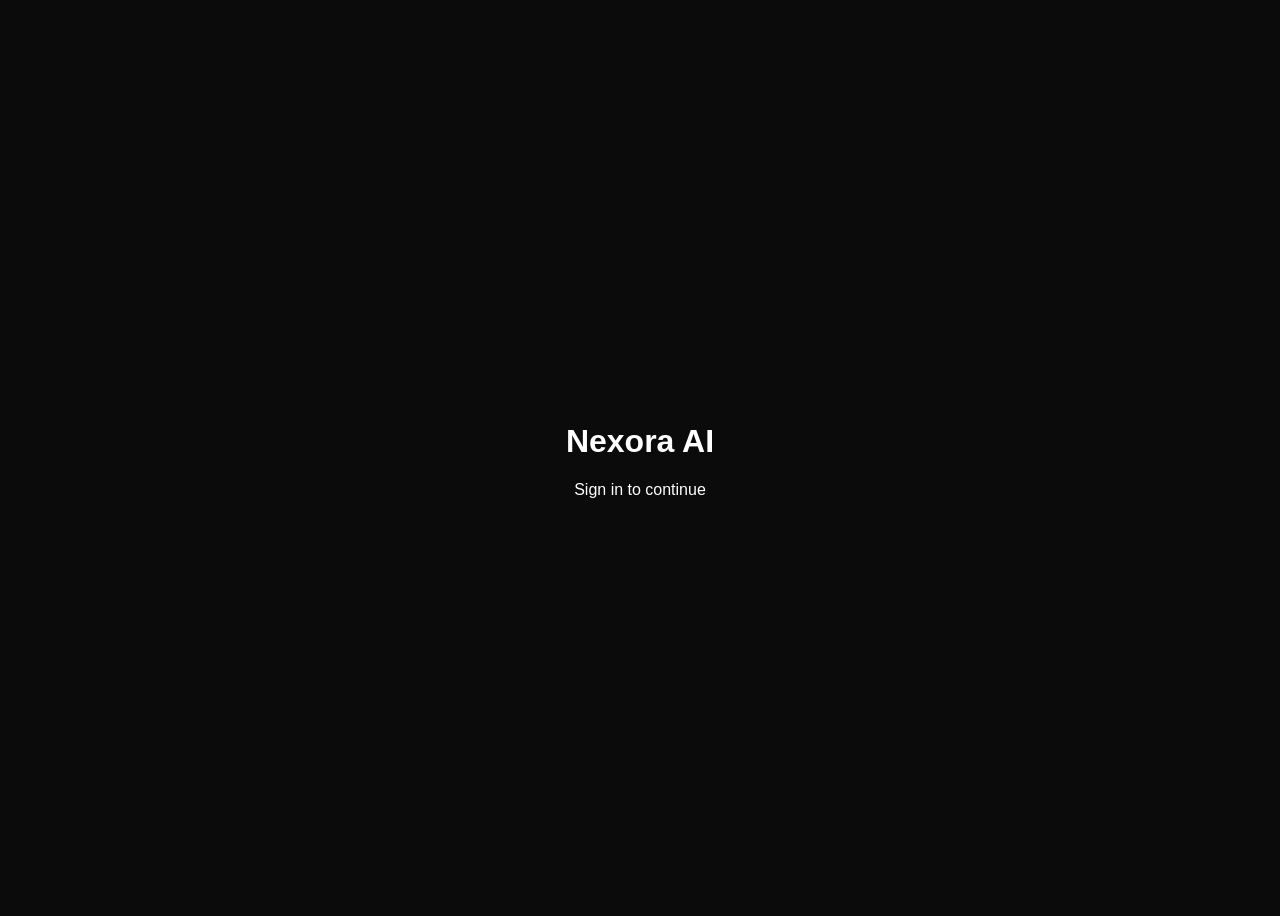
<file: login.html>
<!DOCTYPE html>
<html>
<head>
<meta charset="UTF-8">
<meta name="viewport" content="width=device-width, initial-scale=1.0">
<title>Nexora Login</title>

<script src="https://accounts.google.com/gsi/client" async></script>

<style>
body{
  background:#0b0b0b;
  color:white;
  font-family:Arial;
  display:flex;
  justify-content:center;
  align-items:center;
  height:100vh;
}

.login-box{
  text-align:center;
}

#g_id_signin{
  margin-top:20px;
}
</style>
</head>

<body>

<div class="login-box">
  <h1>Nexora AI</h1>
  <p>Sign in to continue</p>

  <div id="g_id_onload"
    data-client_id="1067418820585-cna2kje1qeb1skb2m1rrcfeg0uo9unbe.apps.googleusercontent.com"
    data-callback="handleGoogleLogin">
  </div>

  <div class="g_id_signin" data-type="standard"></div>

  <p id="status"></p>
</div>

<script>

// ✅ AUTO SKIP LOGIN IF ALREADY LOGGED IN
if (localStorage.getItem("userEmail")) {
  window.location.href = "index.html";
}

function handleGoogleLogin(response) {
  try {
    const data = JSON.parse(atob(response.credential.split(".")[1]));

    localStorage.setItem("userEmail", data.email);
    localStorage.setItem("userName", data.name);
    localStorage.setItem("userPic", data.picture);

    document.getElementById("status").innerText = "Login Successful!";

    setTimeout(()=>{
      window.location.href = "index.html";
    }, 1000);

  } catch (e) {
    document.getElementById("status").innerText = "Login Failed!";
  }
}

</script>

</body>
</html>
</file>
